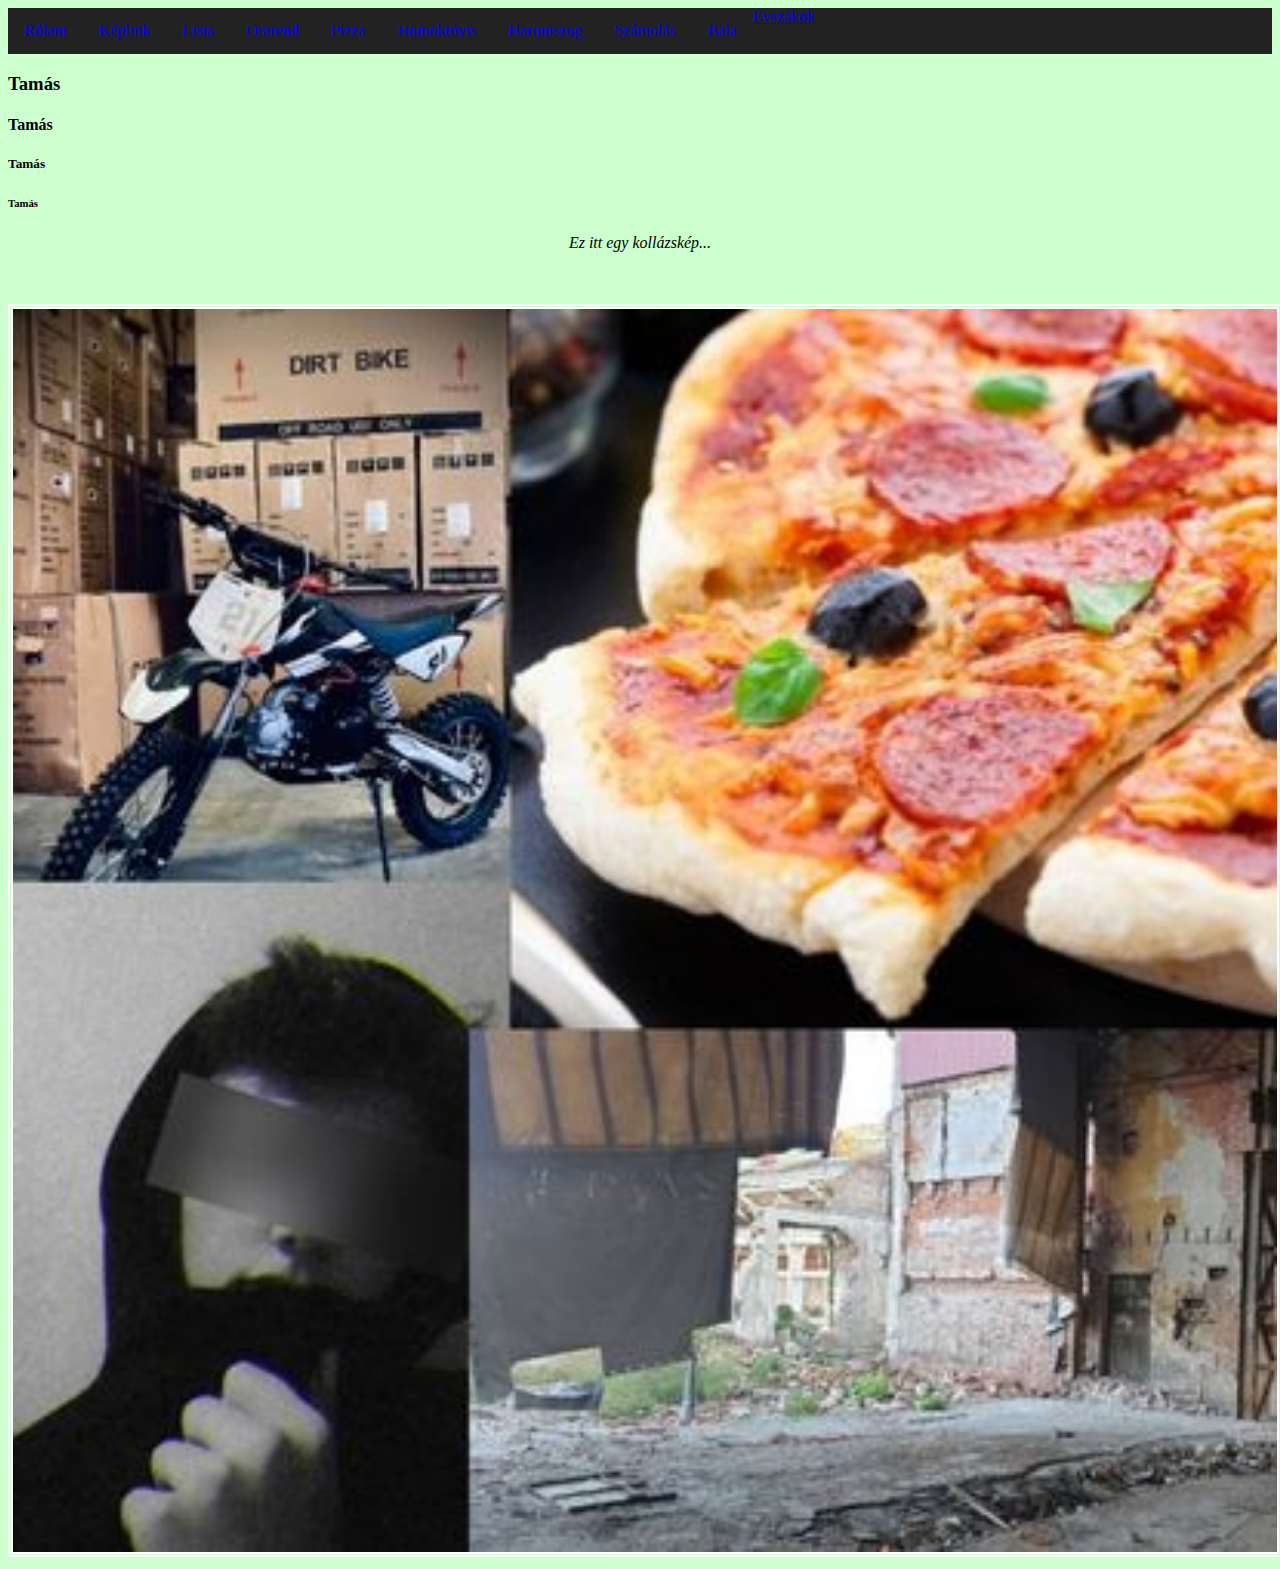
<file: index.html>
<!DOCTYPE html>
<html lang="hu">
<head>
  <link rel="apple-touch-icon" sizes="180x180" href="favicon//apple-touch-icon.png">
<link rel="icon" type="image/png" sizes="32x32" href="favicon//favicon-32x32.png">
<link rel="icon" type="image/png" sizes="16x16" href="favicon//favicon-16x16.png">
<link rel="manifest" href="favicon//site.webmanifest">
<link rel="mask-icon" href="favicon//safari-pinned-tab.svg" color="#5bbad5">
<meta name="msapplication-TileColor" content="#da532c">
<meta name="theme-color" content="#ffffff">
    <meta charset="UTF-8">
    <meta name="viewport" content="width=device-width, initial-scale=1.0">
    <title>Tamas Oldala</title>
    <style>
          h1, p{
            text-align: center;
            font-size: 5w;
        }
        img{
            width: 100%;
        }
      ul{
              list-style-type: none;
              margin: 0;
              padding: 0;
              overflow: hidden;
              background-color: rgb(34, 34, 34);
      
          }
          li {
              float: left;
          }
          li a {
              display: block;
              color:blue;
              text-align: center;
              padding: 14px 16px;
              text-decoration: none;
          }
          li a:hover:not(.active) {
              background-color:aquamarine;
          }
          .active {
              background-color:no;
          }
          </style>
</head>
<body bgcolor="#CEFFCF">
  <ul>
  <div class="sidebar">
    <li><a href="index.html">Rólam</a></li>
    <li><a href="keplink.html">Képlink</a></li>    
    <li><a href="lista.html">Lista</a></li>
    <li><a href="orarend.html">Orarend</a></li>
    <li><a href="pizza.html">Pizza</a></li>
    <li><a href="homoktovis.html">Homoktövis</a><li>
      <li><a href="haromszog.html">Haromszog</a></li>
    <li>
      <li> <a href="szamolas.html">Számolás</a> </li>
      <a class="active"
       href="evszak.html">Évszakok</a>
    </li>
    <li><a href="bala.html">Bala</a></li>
    </div>
    </ul>
  <div class="content">
          <H3 style="font-family: Arial Narrow;">Tamás</H3>
          <H4 style="font-family: Arial Narrow;">Tamás</H4>
          <H5 style="font-family: Arial Narrow;">Tamás</H5>
          <H6 style="font-family: Arial Narrow;">Tamás</H6>
          <p style="font-family: fantasy; font-style: italic; ">Ez itt egy kollázskép...</p>
          <br>
          <br>
          <img style="border-style: double; border-color: white; border-width: 5px;" src="kollazs.kep.jpg" alt="A képen látható egy kollázs" title="kollazs">


    
</div>

</body>
</html>
</file>
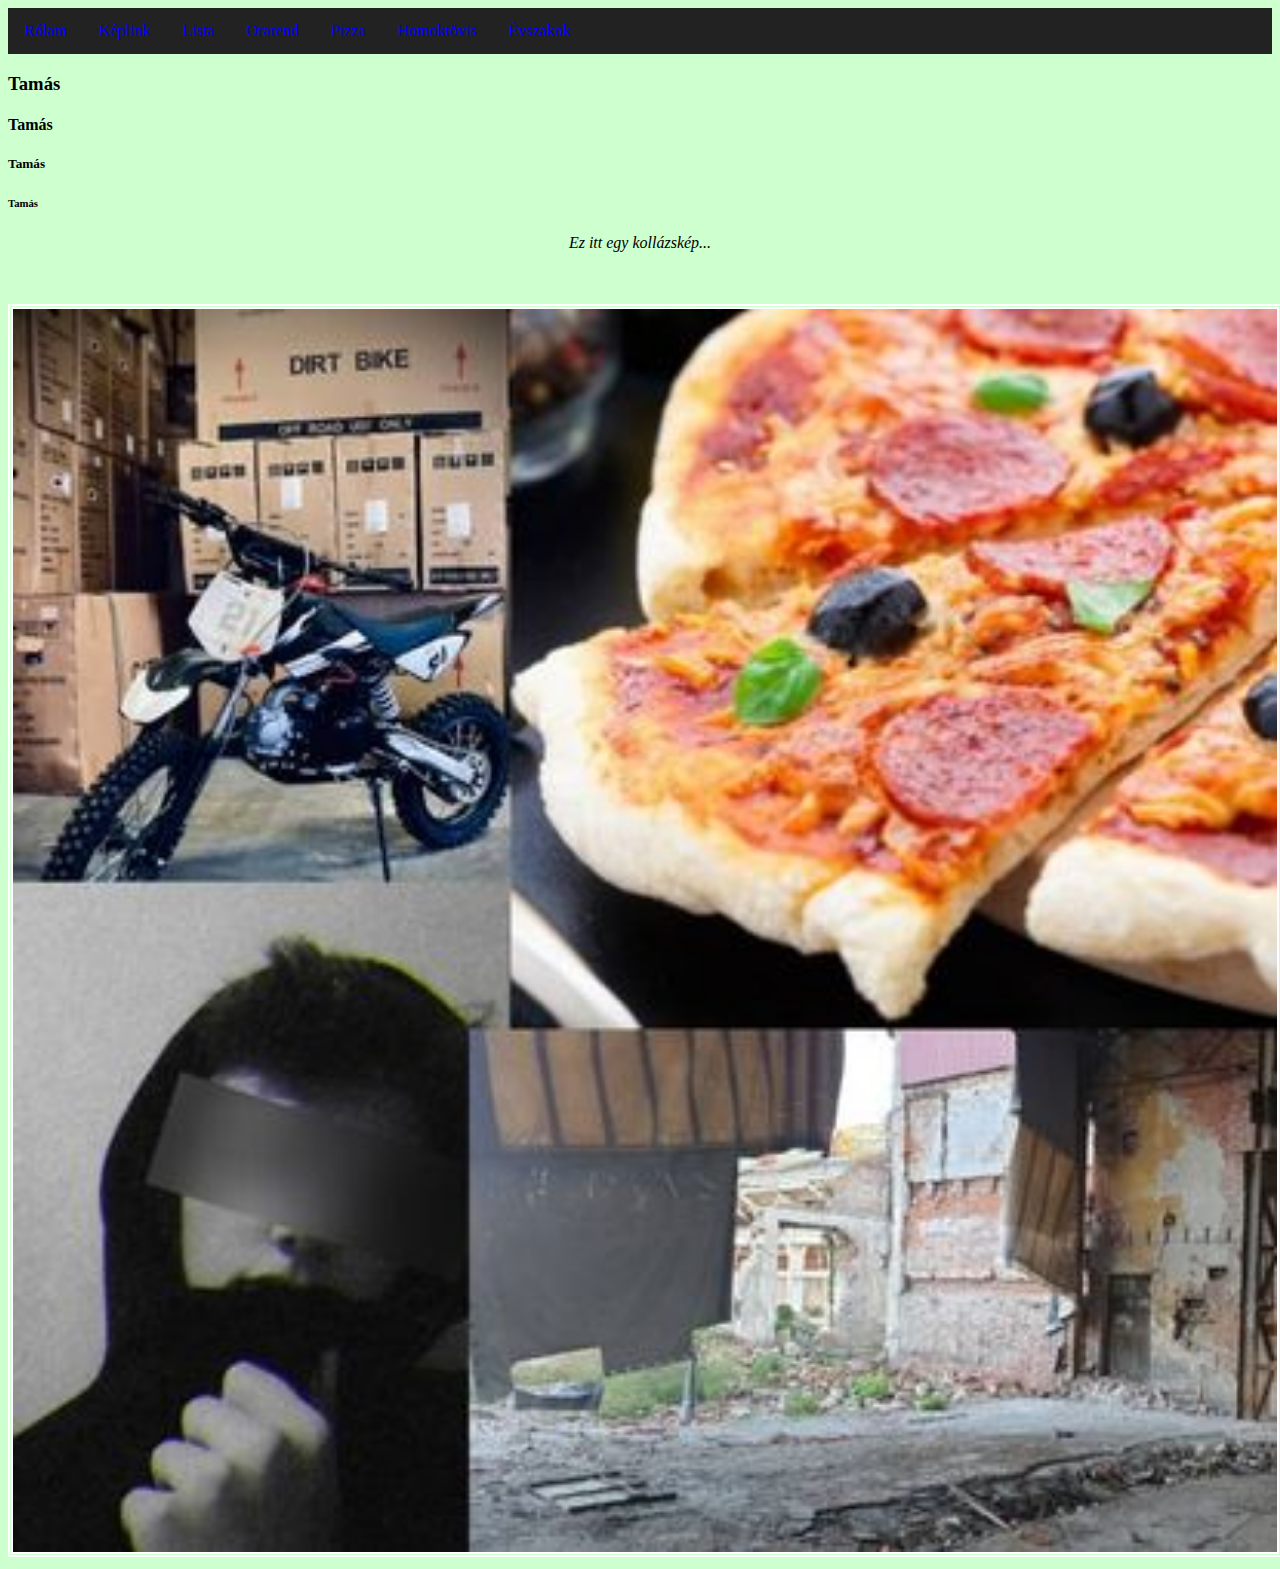
<file: 2/index.html>
<!DOCTYPE html>
<html lang="hu">
<head>
  <link rel="apple-touch-icon" sizes="180x180" href="favicon//apple-touch-icon.png">
<link rel="icon" type="image/png" sizes="32x32" href="favicon//favicon-32x32.png">
<link rel="icon" type="image/png" sizes="16x16" href="favicon//favicon-16x16.png">
<link rel="manifest" href="favicon//site.webmanifest">
<link rel="mask-icon" href="favicon//safari-pinned-tab.svg" color="#5bbad5">
<meta name="msapplication-TileColor" content="#da532c">
<meta name="theme-color" content="#ffffff">
    <meta charset="UTF-8">
    <meta name="viewport" content="width=device-width, initial-scale=1.0">
    <title>Tamas Oldala</title>
    <style>
          h1, p{
            text-align: center;
            font-size: 5w;
        }
        img{
            width: 100%;
        }
      ul{
              list-style-type: none;
              margin: 0;
              padding: 0;
              overflow: hidden;
              background-color: rgb(34, 34, 34);
      
          }
          li {
              float: left;
          }
          li a {
              display: block;
              color:blue;
              text-align: center;
              padding: 14px 16px;
              text-decoration: none;
          }
          li a:hover:not(.active) {
              background-color:aquamarine;
          }
          .active {
              background-color:no;
          }
          </style>
</head>
<body bgcolor="#CEFFCF">
  <ul>
  <div class="sidebar">
    <li><a href="index.html">Rólam</a></li>
    <li><a href="keplink.html">Képlink</a></li>    
    <li><a href="lista.html">Lista</a></li>
    <li><a href="orarend.html">Orarend</a></li>
    <li><a href="pizza.html">Pizza</a></li>
    <li><a href="homoktovis.html">Homoktövis</a><li>
    <li>
      <a class="active"
       href="evszak.html">Évszakok</a>
    </li>
    </div>
    </ul>
  <div class="content">
          <H3 style="font-family: Arial Narrow;">Tamás</H3>
          <H4 style="font-family: Arial Narrow;">Tamás</H4>
          <H5 style="font-family: Arial Narrow;">Tamás</H5>
          <H6 style="font-family: Arial Narrow;">Tamás</H6>
          <p style="font-family: fantasy; font-style: italic; ">Ez itt egy kollázskép...</p>
          <br>
          <br>
          <img style="border-style: double; border-color: white; border-width: 5px;" src="kollazs.kep.jpg" alt="A képen látható egy kollázs" title="kollazs">


    
</div>

</body>
</html>
</file>
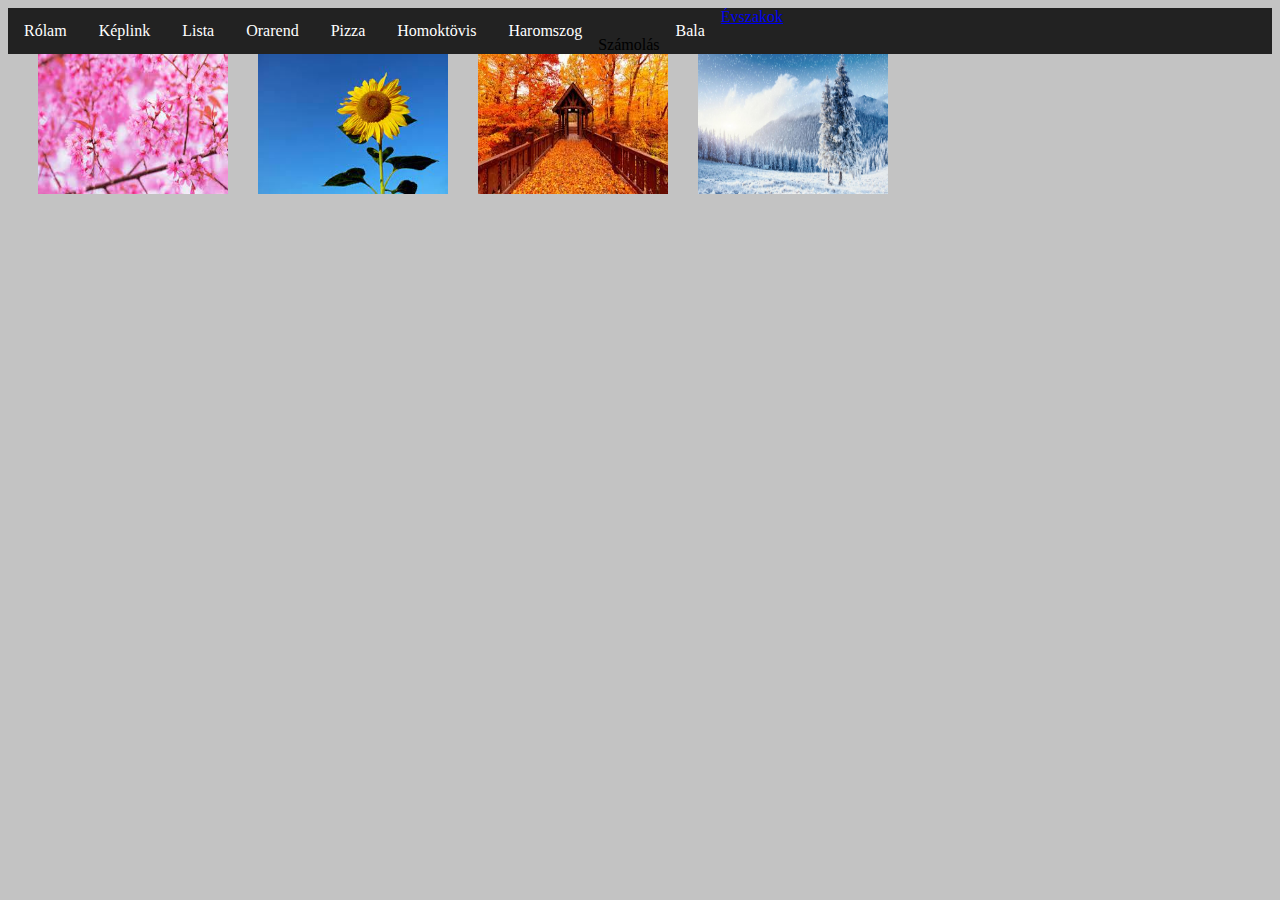
<file: evszak.html>
<!DOCTYPE html>
<html lang="hu">
<head>
    <link rel="apple-touch-icon" sizes="180x180" href="favicon//apple-touch-icon.png">
<link rel="icon" type="image/png" sizes="32x32" href="favicon/favicon-32x32.png">
<link rel="icon" type="image/png" sizes="16x16" href="favicon//favicon-16x16.png">
<link rel="manifest" href="favicon//site.webmanifest">
<link rel="mask-icon" href="favicon/safari-pinned-tab.svg" color="#5bbad5">
<meta name="msapplication-TileColor" content="#da532c">
<meta name="theme-color" content="#ffffff">
    <meta charset="UTF-8">
    <meta http-equiv="X-UA-Compatible" content="IE=edge">
    <meta name="viewport" content="width=device-width, initial-scale=1.0">
    <title>Tamas oldala</title>
</head>
<body bgcolor="#C3C3C3">
    <style>
            h1, p{
            text-align: center;
            font-size: 5w;
        }
        img{
            width: 100%;
        }
        .footer{
            padding-top: 222px;
        }
        footer{
            text-align: center;
            padding: 3px;
            background-color: rgb(83, 80, 109);
            color: yellow;
            display: block;
        }
        .tavasz{
            float: left;
            padding-left: 20px;
            padding-left: 20px;
            padding-left: 30px;
        }
        .nyar{
            float: left;
            padding-left: 20px;
            padding-left: 20px;
            padding-left: 30px;
        }
        .osz{
            float: left;
            padding-left: 20px;
            padding-left: 20px;
            padding-left: 30px;
        }
        .tel{
            float: left;
            padding-left: 20px;
            padding-left: 20px;
            padding-left: 30px;
        }
        .tavasz:hover{
            transform: scale(110%);
        }
        .nyar:hover{
            transform: scale(110%);
        }
        .osz:hover{
            transform: scale(110%);
        }
        .tel:hover{
            transform: scale(110%);
        }

        ul{
            list-style-type: none;
            margin: 0;
            padding: 0;
            overflow: hidden;
            background-color: rgb(34, 34, 34);
        }
        li {
            float: left;
        }
        li a {
            display: block;
            color:white;
            text-align: center;
            padding: 14px 16px;
            text-decoration: none;
        }
        li a :hover:not(.active) {
            background-color:aquamarine;
        }

        .active {
            background-color:no;
        }
    </style>
    <ul>
     <li><a href="index.html">Rólam</a></li>
     <li><a href="keplink.html">Képlink</a></li>    
     <li><a href="lista.html">Lista</a></li>
     <li><a href="orarend.html">Orarend</a></li>
     <li><a href="pizza.html">Pizza</a></li>
     <li><a href="homoktovis.html">Homoktövis</a><li>
        <li><a href="haromszog.html">Haromszog</a></li>
     <li><li> <a href="szamolas.html"></a>Számolás </li>

       <a class="active"
        href="evszak.html">Évszakok</a>
     </li>
     <li><a href="bala.html">Bala</a></li>
    </ul>
    <div class="tavasz">
        <img style="height: 140px; width: 190px;"
        src="tavasz.jpg" alt="">
    </div>
    <div class="nyar">
        <img style="height: 140px; width: 190px;"
        src="nyar.jpg" alt="">
    </div>
    <div class="osz">
        <img style="height: 140px; width: 190px;"
        src="ősz.jpg" alt="">
    </div>
    <div class="tel">
        <img style="height: 140px; width: 190px;"
        src="tel.jpg" alt="">
    </div>
</body>
</html>
</file>
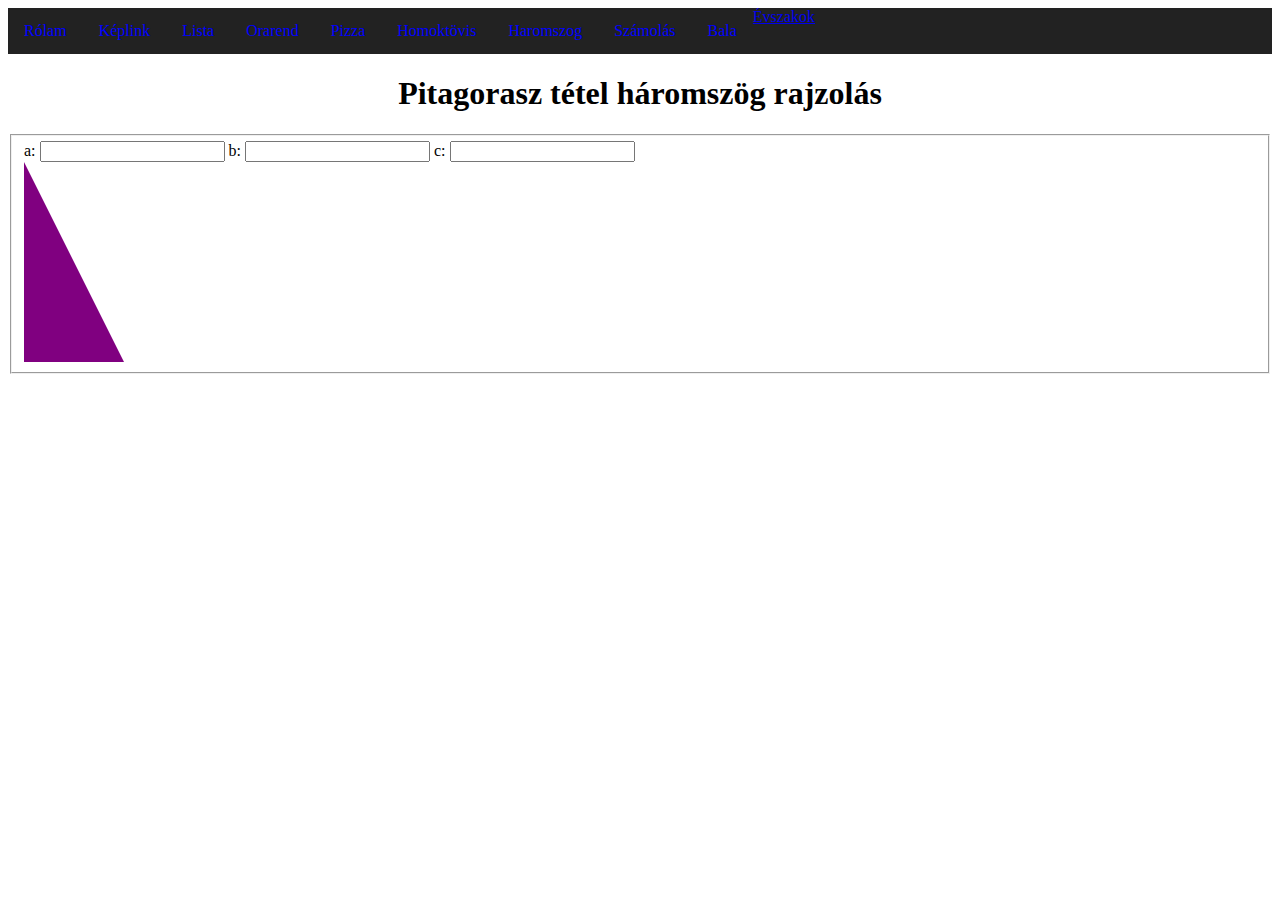
<file: haromszog.html>
<!DOCTYPE html>
<html lang="hu">
<head>
    <meta charset="UTF-8">
    <meta http-equiv="X-UA-Compatible" content="IE=edge">
    <meta name="viewport" content="width=device-width, initial-scale=1.0">
    <title>Haromszog</title>
    <style>
        #haromszog{
            border-left: 100px solid purple;
            border-top: 200px solid white;
        }

        h1, p{
            text-align: center;
            font-size: 5w;
        }
        img{
            width: 100%;
        }
      ul{
              list-style-type: none;
              margin: 0;
              padding: 0;
              overflow: hidden;
              background-color: rgb(34, 34, 34);
      
          }
          li {
              float: left;
          }
          li a {
              display: block;
              color:blue;
              text-align: center;
              padding: 14px 16px;
              text-decoration: none;
          }
          li a:hover:not(.active) {
              background-color:aquamarine;
          }
          .active {
              background-color:no;
          }

    </style>
</head>
<body>
    <ul>
        <div class="sidebar">
          <li><a href="index.html">Rólam</a></li>
          <li><a href="keplink.html">Képlink</a></li>    
          <li><a href="lista.html">Lista</a></li>
          <li><a href="orarend.html">Orarend</a></li>
          <li><a href="pizza.html">Pizza</a></li>
          <li><a href="homoktovis.html">Homoktövis</a><li>
            <li><a href="haromszog.html">Haromszog</a></li>
          <li>
            <li> <a href="szamolas.html">Számolás</a> </li>
            <a class="active"
             href="evszak.html">Évszakok</a> </li>
             <li><a href="bala.html">Bala</a></li>
          </div>
          </ul>
    
    <h1>Pitagorasz tétel háromszög rajzolás</h1>

    <form action="javascript:vold(0)">
        <fieldset>

    a: <input type="number" name="aaa" id="a" oninput="rajzol()">
    b: <input type="number" name="aaa" id="b" oninput="rajzol()">
    c: <input type="number" name="aaa" id="c" oninput="rajzol()">

            <div id="haromszog"></div>
        </fieldset>
    </form>

    <script>
        function rajzol(){
            const hsz = document.getElementById('haromszog');

            hsz.style = "border-left:" + a.value + "px solid purple;"
                    + "border-top:" + b.value + "px solid white;"
        }

            if (a.value != 0 && b.value != 0) {
                c.value = Math.sqrt((a.value * a.value) + (b.value * b.value))
            }

            if (a.value != 0 && b.value != 0) {
                c.value = Math.sqrt((c.value * c.value) - (b.value * b.value))
            }
            if (a.value != 0 && b.value != 0) {
                c.value = Math.sqrt((a.value * a.value) - (a.value * a.value))
            }

            const hsz = document.getElementById('haromszog');
        hsz.style = "border-left" + a.value + "px solid green;"
        + "boreder-top;" + b.value + "px solid transparent;"
        

    </script>

</body>
</html>
</file>
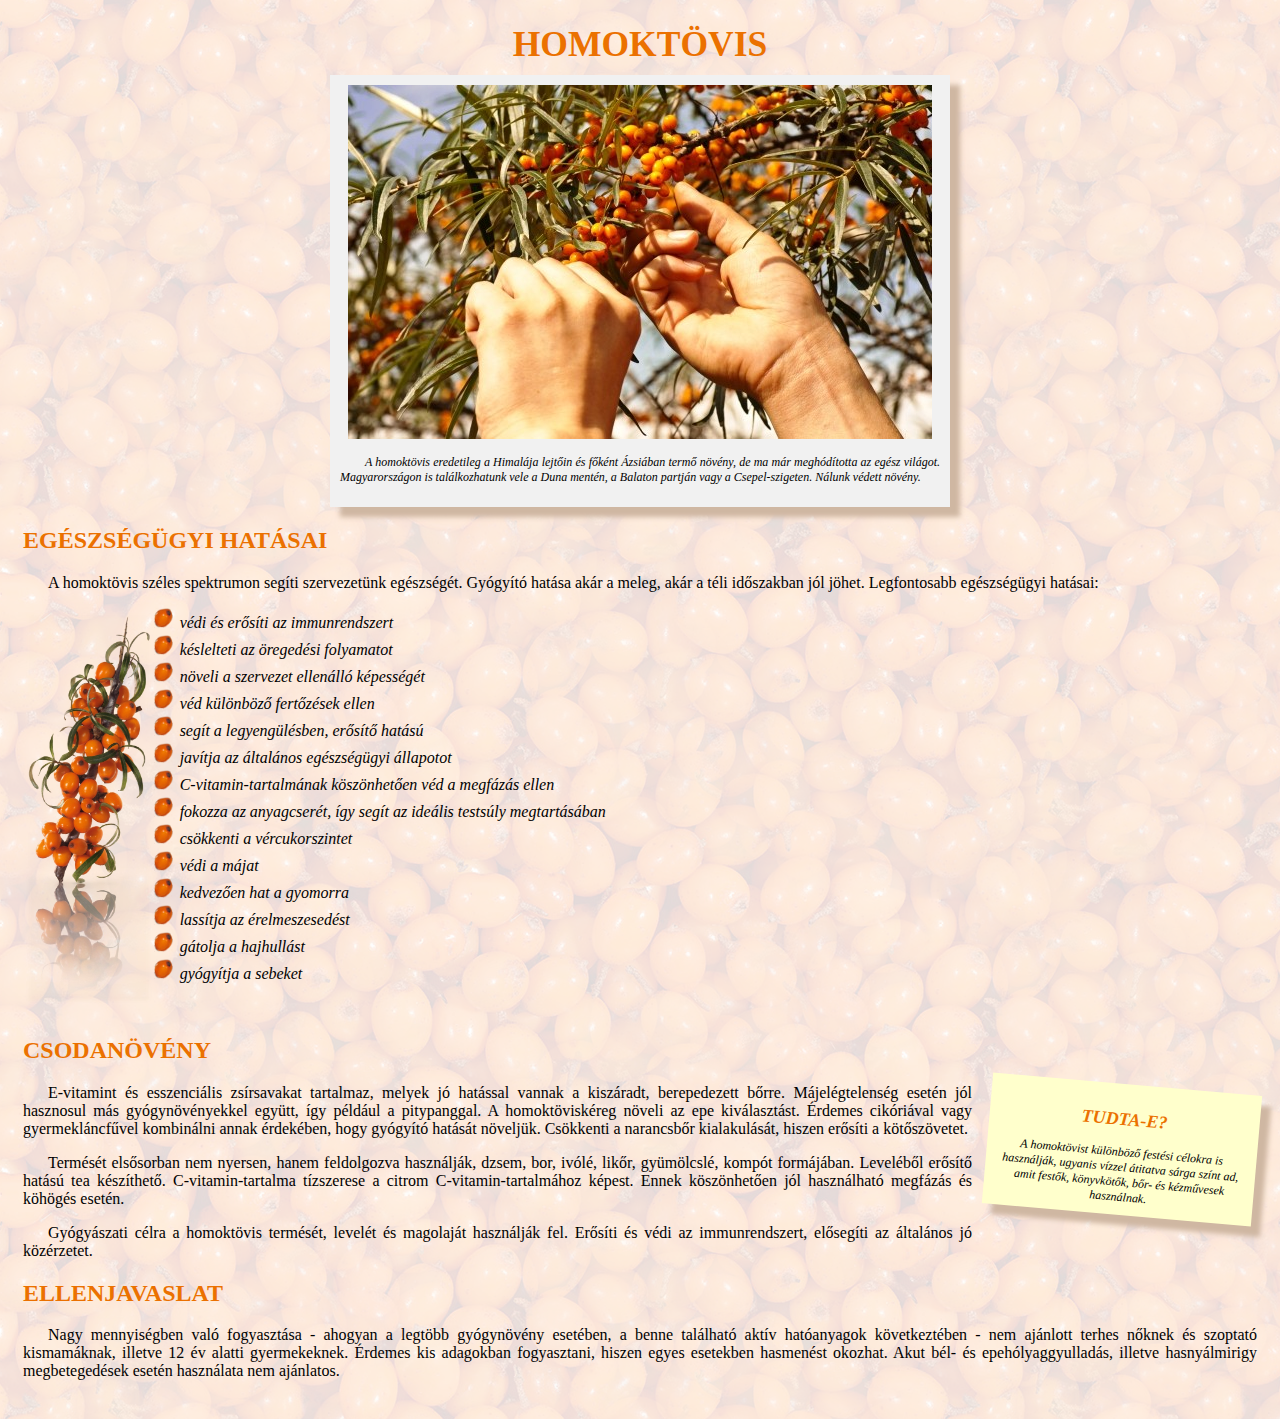
<file: homoktovis.html>
<!DOCTYPE html>
<html lang="hu">
<head>
    <meta charset="UTF-8">
    <meta http-equiv="X-UA-Compatible" content="IE=edge">
    <meta name="viewport" content="width=device-width, initial-scale=1.0">
    <title>Homoktövis</title>
    <link rel="stylesheet" href="css\htovis.css">
</head>
<body>
    
    <h1>Homoktövis</h1>
<div id="bevezeto" class="keret">
    <img src="img\bokor.jpg" alt="Szüret" title="Szüret">
    <p>A homoktövis eredetileg a Himalája lejtőin és főként Ázsiában termő növény, de ma már meghódította az egész világot. Magyarországon is találkozhatunk vele a Duna mentén, a Balaton partján vagy a Csepel-szigeten. Nálunk védett növény.</p>
</div>
<h2>Egészségügyi hatásai</h2>
<p>A homoktövis széles spektrumon segíti szervezetünk egészségét. Gyógyító hatása akár a meleg, akár a téli időszakban jól jöhet. Legfontosabb egészségügyi hatásai:</p>
<img id="termes" src="img\termes.png" alt="Termés" title="Termés">
<ul>
    <li>védi és erősíti az immunrendszert</li>
    <li>késlelteti az öregedési folyamatot</li>
    <li>növeli a szervezet ellenálló képességét</li>
    <li>véd különböző fertőzések ellen</li>
    <li>segít a legyengülésben, erősítő hatású</li>
    <li>javítja az általános egészségügyi állapotot</li>
    <li>C-vitamin-tartalmának köszönhetően véd a megfázás ellen</li>
    <li>fokozza az anyagcserét, így segít az ideális testsúly megtartásában</li>
    <li>csökkenti a vércukorszintet</li>
    <li>védi a májat</li>
    <li>kedvezően hat a gyomorra</li>
    <li>lassítja az érelmeszesedést</li>
    <li>gátolja a hajhullást</li>
    <li>gyógyítja a sebeket</li>
</ul>
<br class="blokktores">
<h2>Csodanövény</h2>
<div class="keret" id="erdekesseg" >
    <h2>Tudta-e?</h2>
        A homoktövist különböző festési célokra is használják, ugyanis vízzel átitatva sárga színt ad, amit festők, könyvkötők, bőr- és kézművesek használnak.
</div>

    <p>E-vitamint és esszenciális zsírsavakat tartalmaz, melyek jó hatással vannak a kiszáradt, berepedezett bőrre. Májelégtelenség esetén jól hasznosul más gyógynövényekkel együtt, így például a pitypanggal. A homoktöviskéreg növeli az epe kiválasztást. Érdemes cikóriával vagy gyermekláncfűvel kombinálni annak érdekében, hogy gyógyító hatását növeljük. Csökkenti a narancsbőr kialakulását, hiszen erősíti a kötőszövetet.</p>
    <p>Termését elsősorban nem nyersen, hanem feldolgozva használják, dzsem, bor, ivólé, likőr, gyümölcslé, kompót formájában. Leveléből erősítő hatású tea készíthető. C-vitamin-tartalma tízszerese a citrom C-vitamin-tartalmához képest. Ennek köszönhetően jól használható megfázás és köhögés esetén.</p>
    <p>Gyógyászati célra a homoktövis termését, levelét és magolaját használják fel. Erősíti és védi az immunrendszert, elősegíti az általános jó közérzetet.</p>

<h2>Ellenjavaslat</h2>
<p>Nagy mennyiségben való fogyasztása - ahogyan a legtöbb gyógynövény esetében, a benne található aktív hatóanyagok következtében - nem ajánlott terhes nőknek és szoptató kismamáknak, illetve 12 év alatti gyermekeknek. Érdemes kis adagokban fogyasztani, hiszen egyes esetekben hasmenést okozhat. Akut bél- és epehólyaggyulladás, illetve hasnyálmirigy megbetegedések esetén használata nem ajánlatos.</p>
    
</body>
</html>
</file>
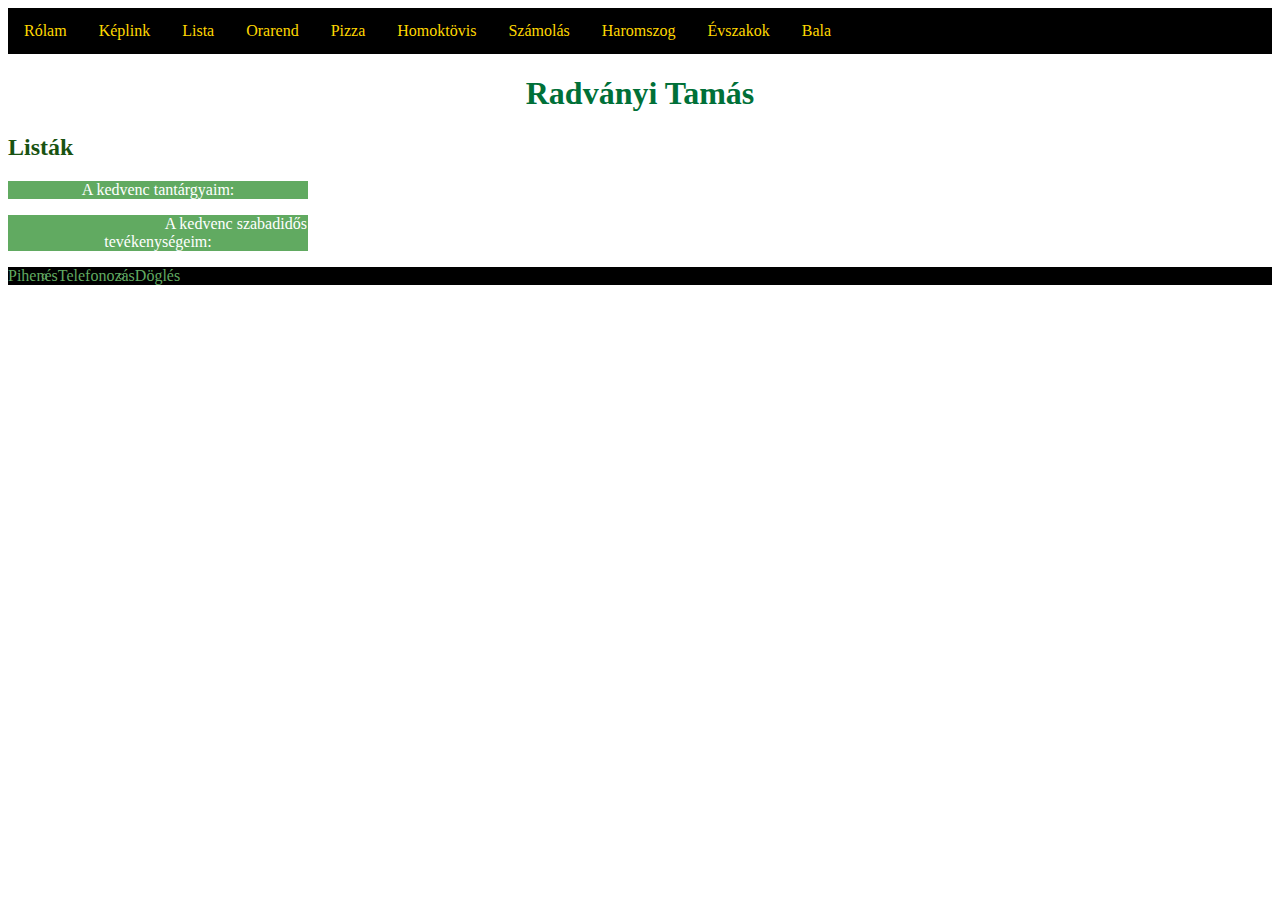
<file: lista.html>
<!DOCTYPE html>
<html lang="hu">
<head>
    <link rel="apple-touch-icon" sizes="180x180" href="favicon//apple-touch-icon.png">
<link rel="icon" type="image/png" sizes="32x32" href="/favicon/favicon-32x32.png">
<link rel="icon" type="image/png" sizes="16x16" href="favicon//favicon-16x16.png">
<link rel="manifest" href="favicon//site.webmanifest">
<link rel="mask-icon" href="/favicon/safari-pinned-tab.svg" color="#5bbad5">
<meta name="msapplication-TileColor" content="#da532c">
<meta name="theme-color" content="#ffffff">
    <meta charset="UTF-8">
    <meta http-equiv="X-UA-Compatible" content="IE=edge">
    <meta name="viewport" content="width=device-width, initial-scale=1.0">
    <title>Tamas oldala</title>
</head>
<body>
    <ul>
    <div class="sidebar">
    <li><a href="index.html">Rólam</a></li>
    <li><a href="keplink.html">Képlink</a></li>
    <li><a href="lista.html">Lista</a></li>
    <li><a href="orarend.html">Orarend</a></li>
    <li><a href="pizza.html">Pizza</a></li>
    <li><a href="homoktovis.html">Homoktövis</a><li>
        <li> <a href="szamolas.html">Számolás</a> </li>
        <li><a href="haromszog.html">Haromszog</a></li>
    <li><a class="active" href="evszak.html">Évszakok</a></li> 
    <li><a href="bala.html">Bala</a></li>
      </div>
      </ul>
    <div class="content">

        <h1 style="color: rgb(0, 112, 56);">Radványi Tamás</h1>
        <h2 style="color: rgb(25, 83, 17);">Listák</h2>

        <p style="background-color:rgb(97, 170, 97); color: white; width: 300px;">A kedvenc tantárgyaim:</p>
        <ol style="color:rgb(97, 170, 97);">
            <li>MATEK</li>
            <li>TESI</li>
            <li>IKT</li>
        </ol>

        <p style="background-color:rgb(97, 170, 97);color:white; width: 300px;">A kedvenc szabadidős tevékenységeim:</p>
        <ul style="color:rgb(97, 170, 97);">
            <li type="circle">Pihenés</li>
            <li type="circle">Telefonozás</li>
            <li type="circle">Döglés</li>
        </ul>
    </div>
    <style>
            h1, p{
            text-align: center;
            font-size: 5w;
        }
        img{
            width: 100%;
        }
        ul{
                list-style-type: none;
                margin: 0;
                padding: 0;
                overflow: hidden;
                background-color:black;
        
            }
            li {
                float: left;
            }
            li a {
                display: block;
                color:gold;
                text-align: center;
                padding: 14px 16px;
                text-decoration: none;
            }
            li a:hover:not(.active) {
                background-color: rgb(177, 177,177);
            }
            .active {
                background-color:no;
            }
            </style>
</body>
</html>
</file>
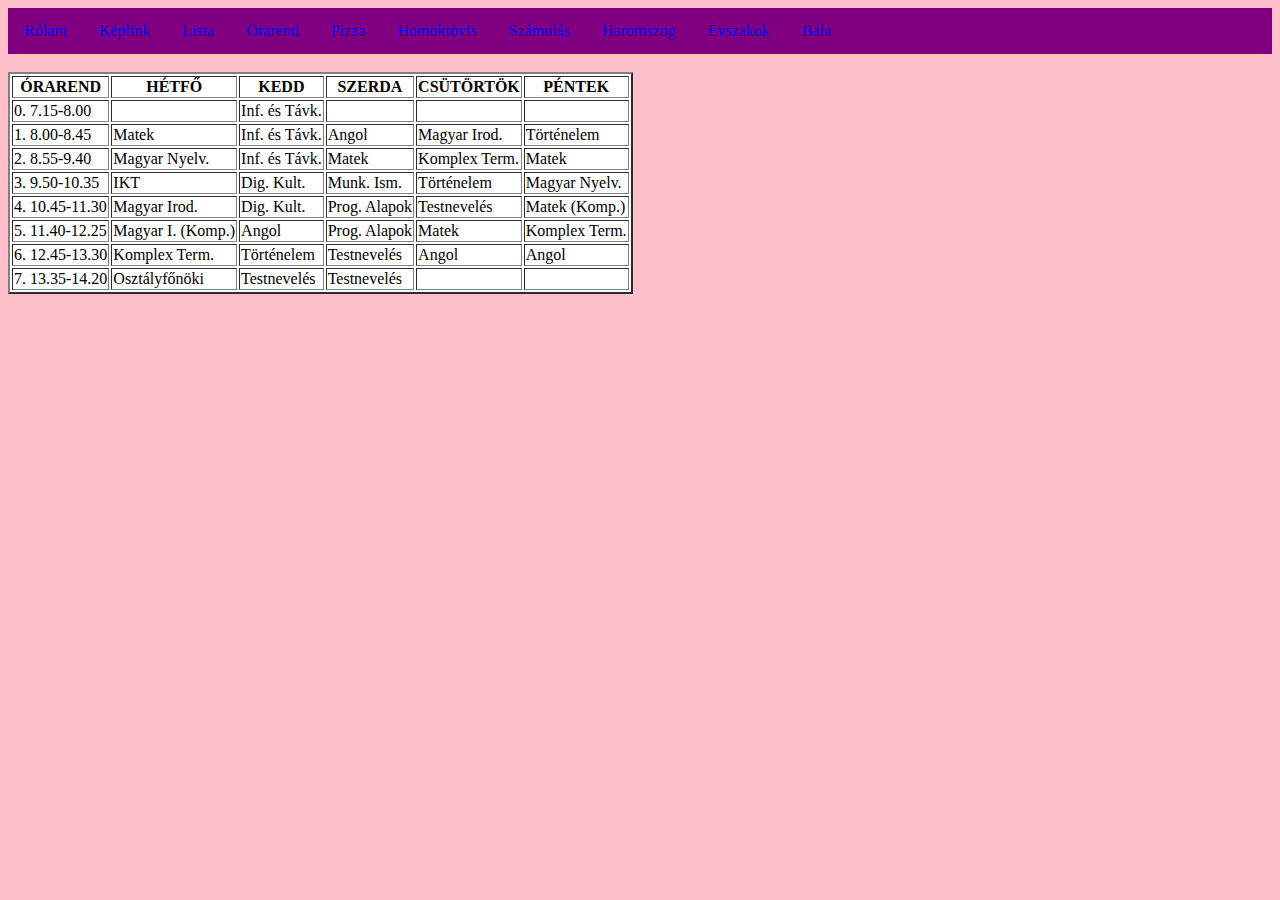
<file: orarend.html>
<!DOCTYPE html>
<html lang="hu">
<head>
    <link rel="apple-touch-icon" sizes="180x180" href="favicon//apple-touch-icon.png">
<link rel="icon" type="image/png" sizes="32x32" href="favicon/favicon-32x32.png">
<link rel="icon" type="image/png" sizes="16x16" href="favicon//favicon-16x16.png">
<link rel="manifest" href="favicon//site.webmanifest">
<link rel="mask-icon" href="favicon/safari-pinned-tab.svg" color="#5bbad5">
<meta name="msapplication-TileColor" content="#da532c">
<meta name="theme-color" content="#ffffff">
    <meta charset="UTF-8">
    <meta name="viewport" content="width=device-width, initial-scale=1.0">
    <title>Tamas oldala</title>
</head>
<body bgcolor="pink">
    <style>
            h1, p{
            text-align: center;
            font-size: 5w;
        }
        img{
            width: 100%;
        }
        ul{
                list-style-type: none;
                margin: 0;
                padding: 0;
                overflow: hidden;
                background-color:purple;
        
            }
            li {
                float: left;
            }
            li a {
                display: block;
                color: rgb(255, 255);
                text-align: center;
                padding: 14px 16px;
                text-decoration: none;
            }
            li a:hover:not(.active) {
                background-color:white;
            }
            .active {
                background-color:no;
            }
            </style>
            <ul>
  <div class="sidebar">
    <li><a href="index.html">Rólam</a></li>
    <li><a href="keplink.html">Képlink</a></li>
    <li><a href="lista.html">Lista</a></li>
    <li><a href="orarend.html">Orarend</a></li>
    <li><a href="pizza.html">Pizza</a></li>
    <li><a href="homoktovis.html">Homoktövis</a><li>
        <li> <a href="szamolas.html">Számolás</a> </li>
        <li><a href="haromszog.html">Haromszog</a></li>
    <li><a class="active" href="evszak.html">Évszakok</a></li>
    <li><a href="bala.html">Bala</a></li>
    </div>
    </ul>
    <br>
    <table border="2" style="background-color: white;">
        <tr>
            <th>ÓRAREND</td>
            <th>HÉTFŐ</td>
            <th>KEDD</td>
            <th>SZERDA</td>
            <th>CSÜTÖRTÖK</td>
            <th>PÉNTEK</td>
        </tr>
        <tr>
            <td>0. 7.15-8.00</td>
            <td></td>
            <td>Inf. és Távk.</td>
            <td></td>
            <td></td>
            <td></td>
        </tr>
        <tr>
            <td>1. 8.00-8.45</td>
            <td>Matek</td>
            <td>Inf. és Távk.</td>
            <td>Angol</td>
            <td>Magyar Irod.</td>
            <td>Történelem</td>
        </tr>
        <tr>
            <td>2. 8.55-9.40</td>
            <td>Magyar Nyelv.</td>
            <td>Inf. és Távk.</td>
            <td>Matek</td>
            <td>Komplex Term.</td>
            <td>Matek</td>
        </tr>
        <tr>
            <td>3. 9.50-10.35 </td>
            <td>IKT</td>
            <td>Dig. Kult.</td>
            <td>Munk. Ism.</td>
            <td>Történelem</td>
            <td>Magyar Nyelv.</td>
        </tr>
        <tr>
            <td>4. 10.45-11.30 </td>
            <td>Magyar Irod.</td>
            <td>Dig. Kult.</td>
            <td>Prog. Alapok</td>
            <td>Testnevelés</td>
            <td>Matek (Komp.)</td>
        </tr>
        <tr>
            <td>5. 11.40-12.25 </td>
            <td>Magyar I. (Komp.)</td>
            <td>Angol</td>
            <td>Prog. Alapok</td>
            <td>Matek</td>
            <td>Komplex Term.</td>
        </tr>
        <tr>
            <td>6. 12.45-13.30 </td>
            <td>Komplex Term.</td>
            <td>Történelem</td>
            <td>Testnevelés</td>
            <td>Angol</td>
            <td>Angol</td>
        </tr>
        <tr>
            <td>7. 13.35-14.20 </td>
            <td>Osztályfőnöki</td>
            <td>Testnevelés</td>
            <td>Testnevelés</td>
            <td></td>
            <td></td>
        </tr>
    </table>
    
</body>
</html>
</file>
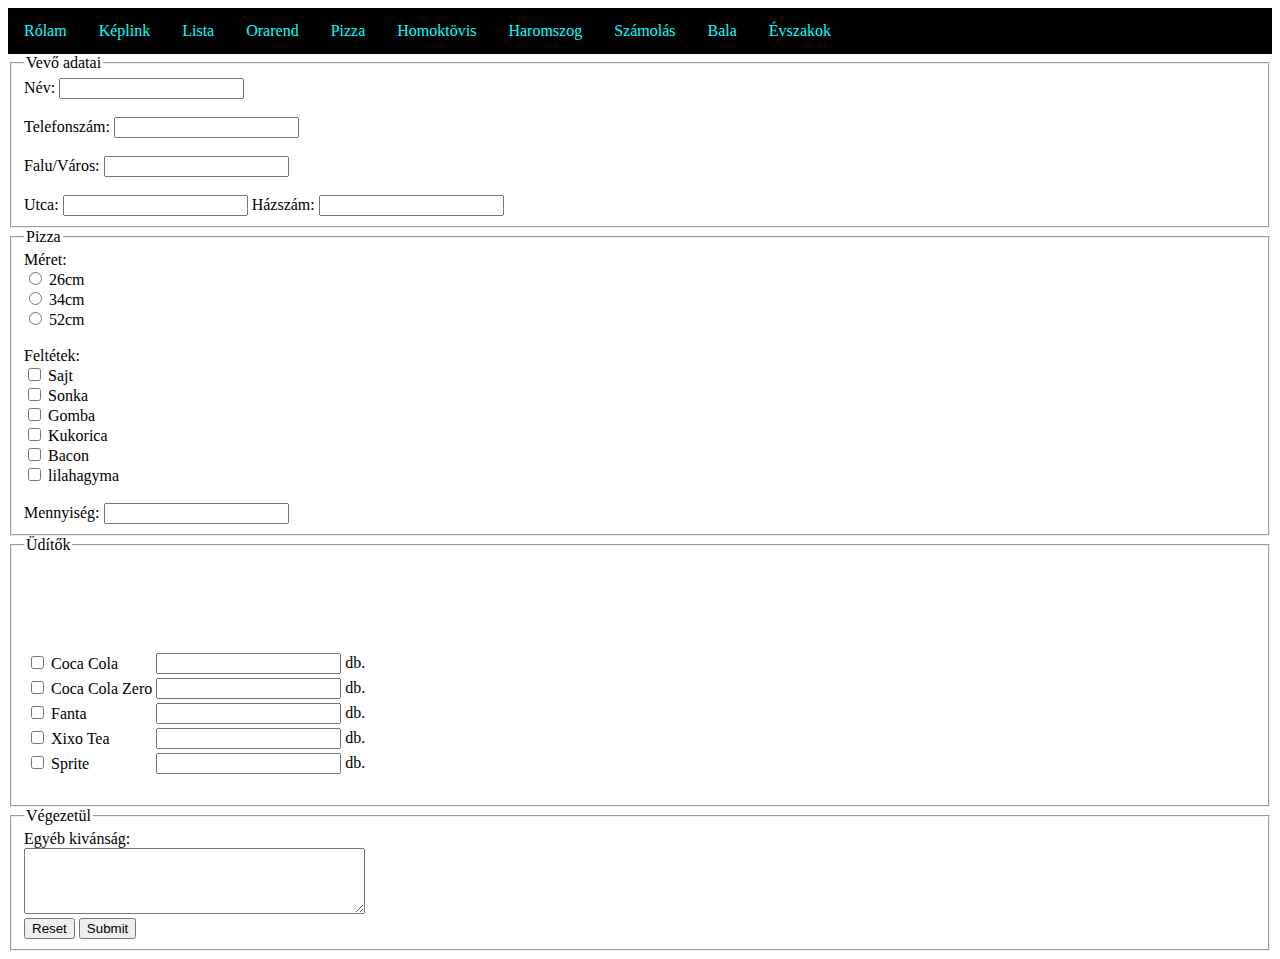
<file: pizza.html>
<!DOCTYPE html>
<html lang="hu">
<head>
    <link rel="apple-touch-icon" sizes="180x180" href="favicon//apple-touch-icon.png">
<link rel="icon" type="image/png" sizes="32x32" href="favicon/favicon-32x32.png">
<link rel="icon" type="image/png" sizes="16x16" href="favicon//favicon-16x16.png">
<link rel="manifest" href="favicon//site.webmanifest">
<link rel="mask-icon" href="favicon/safari-pinned-tab.svg" color="#5bbad5">
<meta name="msapplication-TileColor" content="#da532c">
<meta name="theme-color" content="#ffffff">
    <meta charset="UTF-8">
    <meta name="viewport" content="width=device-width, initial-scale=1.0">
    <title>Tamas Oldala</title>
</head>
<body bgcolor="white">
    <style>
            h1, p{
            text-align: center;
            font-size: 5w;
        }
        img{
            width: 100%;
        }
        ul{
                list-style-type: none;
                margin: 0;
                padding: 0;
                overflow: hidden;
                background-color:black;
        
            }
            li {
                float: left;
            }
            li a {
                display: block;
                color:aqua;
                text-align: center;
                padding: 14px 16px;
                text-decoration: none;
            }
            li a:hover:not(.active) {
                background-color:royalblue;
            }
            .active {
                background-color:no;
            }
            </style>
            <ul>
  <div class="sidebar">
    <li><a href="index.html">Rólam</a></li>
    <li><a href="keplink.html">Képlink</a></li>
    <li><a href="lista.html">Lista</a></li>
    <li><a href="orarend.html">Orarend</a></li>
    <li><a href="pizza.html">Pizza</a></li>
    <li><a href="homoktovis.html">Homoktövis</a><li>
        <li><a href="haromszog.html">Haromszog</a></li>
        <li> <a href="szamolas.html">Számolás</a> </li>
        <li><a href="bala.html">Bala</a></li>
    <li><a class="active" href="evszak.html">Évszakok</a></li>
        <form action="pizza.html">
        </ul>
            <fieldset>
                <legend>Vevő adatai</legend>
                Név:    <input type="text">
                <br>
                <br>
                Telefonszám: <input type="text">
                <br>
                <br>
                Falu/Város: <input type="text">
                <br>
                <br>
                Utca: <input type="text">
                Házszám: <input type="text">
            </fieldset>
            <fieldset>
                <legend>Pizza</legend>
                Méret:
                <br>
                <input type="radio" name="kicsi" value="26cm"> 26cm
                <br>
                <input type="radio" name="közepes" value="34"> 34cm
                <br>
                <input type="radio" name="nagy" value="52"> 52cm
                <br>
                <br>
                Feltétek:
                <br>
                <input type="checkbox" name="sajt" id="">  Sajt
                <br>
                <input type="checkbox" name="sonka" id=""> Sonka
                <br>
                <input type="checkbox" name="Gomba" id=""> Gomba
                <br>
                <input type="checkbox" name="Kukorica" id=""> Kukorica
                <br>
                <input type="checkbox" name="bacon" id=""> Bacon
                <br>
                <input type="checkbox" name="lilahagyma" id=""> lilahagyma
                <br>
                <br>
                Mennyiség: <input type="number">
            </fieldset>
            <fieldset>
                <legend>Üdítők</legend>
                <table>
                    <tr>
                        <td><input type="checkbox"> Coca Cola </td>
                        <td align="right"><input type="number"> db.</td>
                        <br>
                    </tr>
                        <br>
                        <td><input type="checkbox"> Coca Cola Zero</td>
                        <td><input type="number"> db.</td>
                        <br>
                    </tr>
                        <td><input type="checkbox"> Fanta </td>
                        <td><input type="number"> db.</td>
                        <br>
                    </tr>
                        <td><input type="checkbox"> Xixo Tea </td>
                        <td><input type="number"> db.</td>
                        <br>
                    </tr>
                        <td><input type="checkbox"> Sprite </td>
                        <td><input type="number"> db.</td>
                    </tr>
                </table>
                <br>
            </fieldset>
            <fieldset>
                <legend>Végezetül</legend>
                Egyéb kivánság:
                <br>
                <textarea cols=40 rows=4></textarea>
                <br>
                <input type='reset' name="visszaállítás" value="Reset"> <input type='submit' value="Submit">
            </fieldset>
        </form>

    </div>
</file>
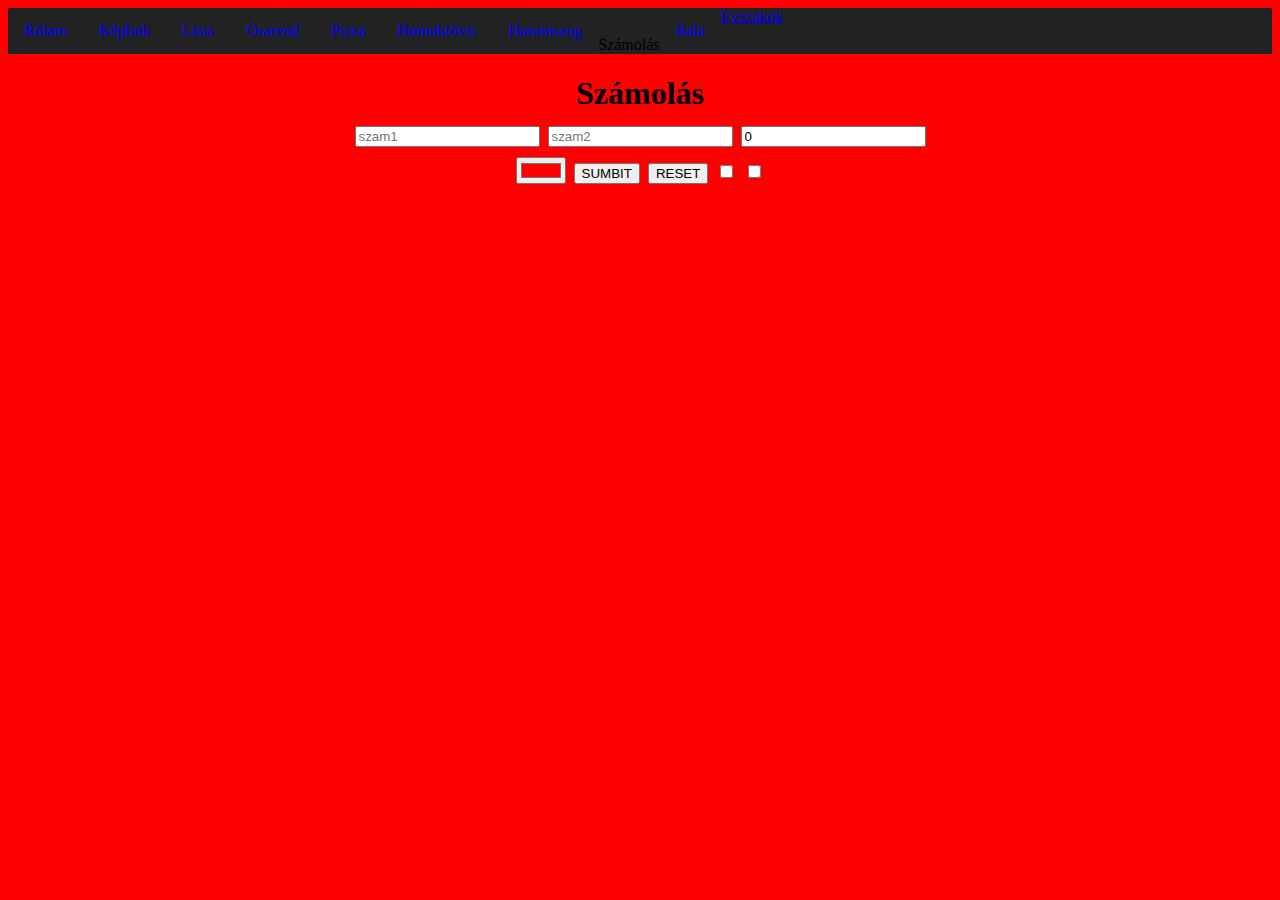
<file: szamolas.html>
<!DOCTYPE html>
<html lang="hu">
<head>
    <meta charset="UTF-8">
    <meta http-equiv="X-UA-Compatible" content="IE=edge">
    <meta name="viewport" content="width=device-width, initial-scale=1.0">
    <title>Számolás</title>
</head>
    <body><style>
        h1, p{
          text-align: center;
          font-size: 5w;
      }
      img{
          width: 100%;
      }
    ul{
            list-style-type: none;
            margin: 0;
            padding: 0;
            overflow: hidden;
            background-color: rgb(34, 34, 34);
    
        }
        li {
            float: left;
        }
        li a {
            display: block;
            color:blue;
            text-align: center;
            padding: 14px 16px;
            text-decoration: none;
        }
        li a:hover:not(.active) {
            background-color:aquamarine;
        }
        .active {
            background-color:no;
        }
        </style>
</head>
<body bgcolor="#CEFFCF">
<ul>
<div class="sidebar">
  <li><a href="index.html">Rólam</a></li>
  <li><a href="keplink.html">Képlink</a></li>    
  <li><a href="lista.html">Lista</a></li>
  <li><a href="orarend.html">Orarend</a></li>
  <li><a href="pizza.html">Pizza</a></li>
  <li><a href="homoktovis.html">Homoktövis</a><li>
    <li><a href="haromszog.html">Haromszog</a></li>
  <li>
    <li> <a href="szamolas.html"></a>Számolás </li>
    <a class="active"
     href="evszak.html">Évszakok</a>
  </li>
  <li><a href="bala.html">Bala</a></li>
</ul>
</div>

    <h1>Számolás</1>
    <form action="javascript:oa()">
        <input type="number" name="a" id="a" placeholder="szam1">
        <input type="number" name="b" id="b" placeholder="szam2">
        <input type="number" name="c" id="c" placeholder="eredmeny"><br>
        <input type="color" name="szin" id="szin" value="#ff0000">
        <input type="submit" value="SUMBIT">
        <input type="submit" value="RESET">
        <input type="checkbox" name="+" id="+">
        <input type="checkbox" name="-" id="-">
    </form>

    <script>
        function oa() {
            c.value = Number(a.value) + Number(b.value) ;
            document.body.style.backgroundColor=szin.value
        }
        {
            c.value = Number(a.value) - Number(b.value) ;
            document.body.style.backgroundColor=szin.value
        }
        
    </script>
</body>
</html>
</file>
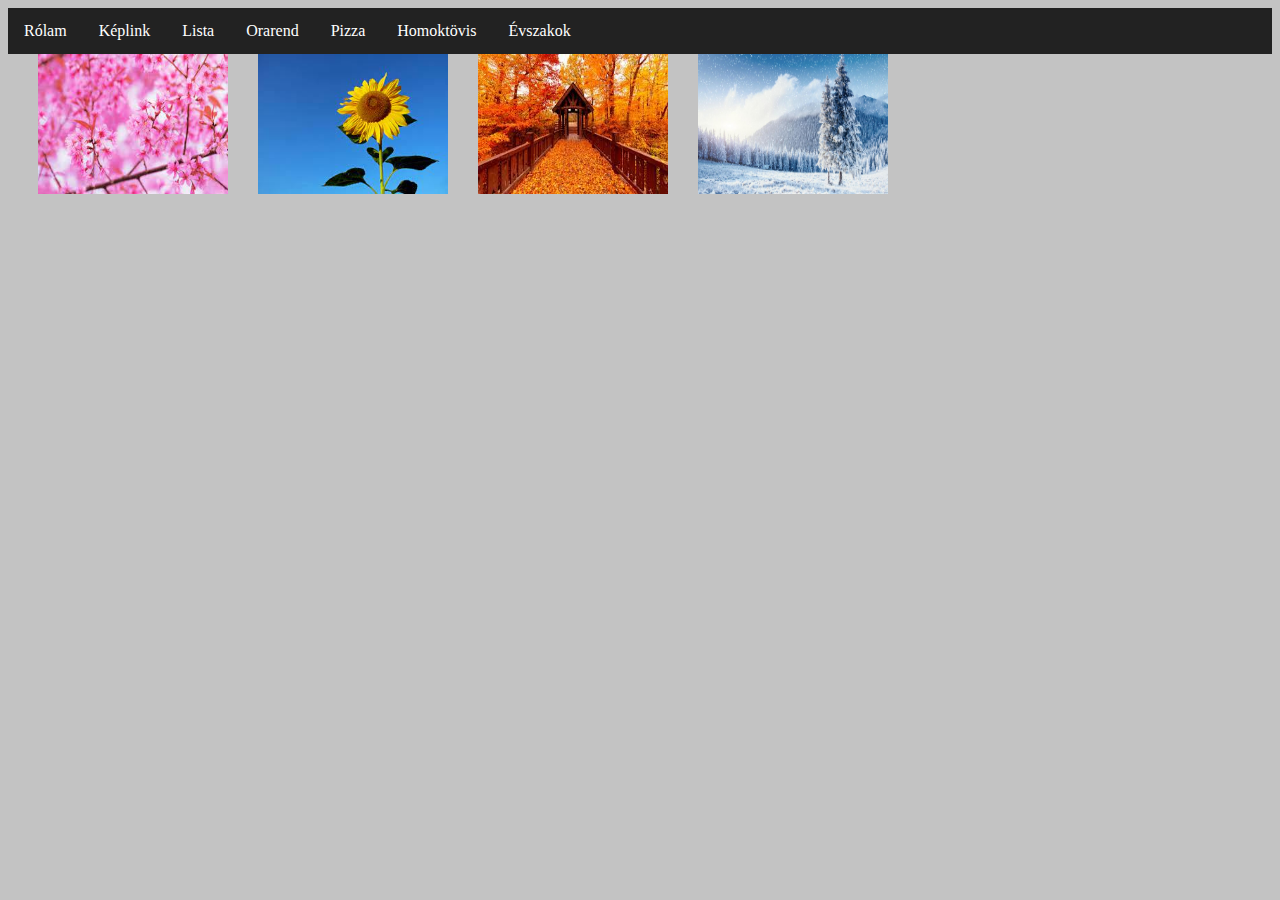
<file: 2/evszak.html>
<!DOCTYPE html>
<html lang="hu">
<head>
    <link rel="apple-touch-icon" sizes="180x180" href="favicon//apple-touch-icon.png">
<link rel="icon" type="image/png" sizes="32x32" href="favicon/favicon-32x32.png">
<link rel="icon" type="image/png" sizes="16x16" href="favicon//favicon-16x16.png">
<link rel="manifest" href="favicon//site.webmanifest">
<link rel="mask-icon" href="favicon/safari-pinned-tab.svg" color="#5bbad5">
<meta name="msapplication-TileColor" content="#da532c">
<meta name="theme-color" content="#ffffff">
    <meta charset="UTF-8">
    <meta http-equiv="X-UA-Compatible" content="IE=edge">
    <meta name="viewport" content="width=device-width, initial-scale=1.0">
    <title>Tamas oldala</title>
</head>
<body bgcolor="#C3C3C3">
    <style>
            h1, p{
            text-align: center;
            font-size: 5w;
        }
        img{
            width: 100%;
        }
        .footer{
            padding-top: 222px;
        }
        footer{
            text-align: center;
            padding: 3px;
            background-color: rgb(83, 80, 109);
            color: yellow;
            display: block;
        }
        .tavasz{
            float: left;
            padding-left: 20px;
            padding-left: 20px;
            padding-left: 30px;
        }
        .nyar{
            float: left;
            padding-left: 20px;
            padding-left: 20px;
            padding-left: 30px;
        }
        .osz{
            float: left;
            padding-left: 20px;
            padding-left: 20px;
            padding-left: 30px;
        }
        .tel{
            float: left;
            padding-left: 20px;
            padding-left: 20px;
            padding-left: 30px;
        }
        .tavasz:hover{
            transform: scale(110%);
        }
        .nyar:hover{
            transform: scale(110%);
        }
        .osz:hover{
            transform: scale(110%);
        }
        .tel:hover{
            transform: scale(110%);
        }

        ul{
            list-style-type: none;
            margin: 0;
            padding: 0;
            overflow: hidden;
            background-color: rgb(34, 34, 34);
        }
        li {
            float: left;
        }
        li a {
            display: block;
            color:white;
            text-align: center;
            padding: 14px 16px;
            text-decoration: none;
        }
        li a :hover:not(.active) {
            background-color:aquamarine;
        }

        .active {
            background-color:no;
        }
    </style>
    <ul>
     <li><a href="index.html">Rólam</a></li>
     <li><a href="keplink.html">Képlink</a></li>    
     <li><a href="lista.html">Lista</a></li>
     <li><a href="orarend.html">Orarend</a></li>
     <li><a href="pizza.html">Pizza</a></li>
     <li><a href="homoktovis.html">Homoktövis</a><li>
     <li>
       <a class="active"
        href="evszak.html">Évszakok</a>
     </li>
    </ul>
    <div class="tavasz">
        <img style="height: 140px; width: 190px;"
        src="tavasz.jpg" alt="">
    </div>
    <div class="nyar">
        <img style="height: 140px; width: 190px;"
        src="nyar.jpg" alt="">
    </div>
    <div class="osz">
        <img style="height: 140px; width: 190px;"
        src="ősz.jpg" alt="">
    </div>
    <div class="tel">
        <img style="height: 140px; width: 190px;"
        src="tel.jpg" alt="">
    </div>
</body>
</html>
</file>
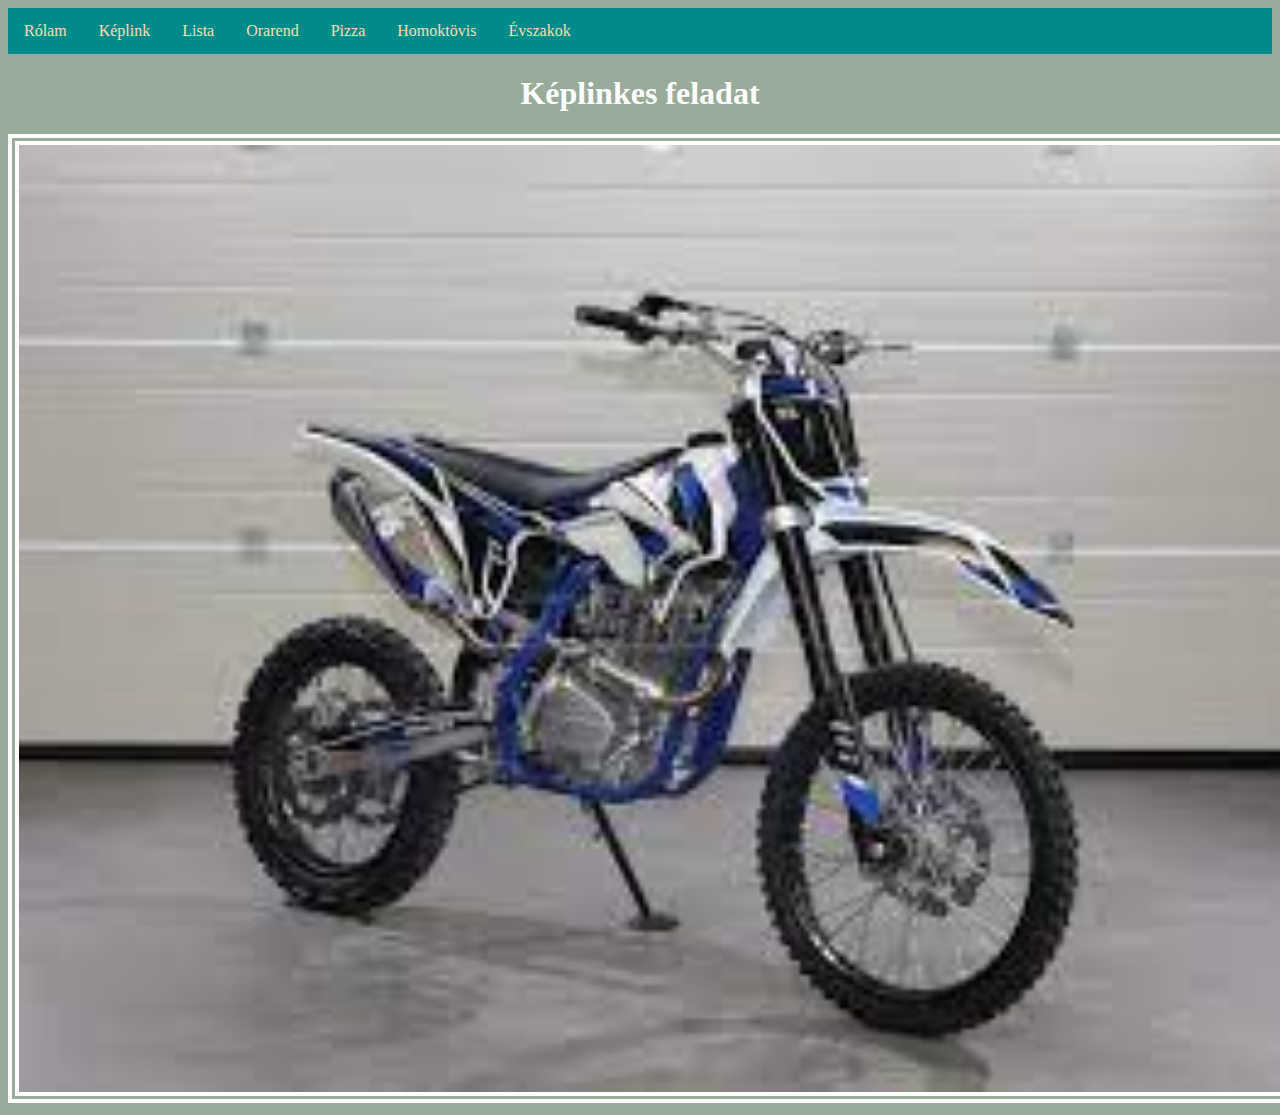
<file: 2/keplink.html>
<!DOCTYPE html>
<html lang="hu">
<head>
    <link rel="apple-touch-icon" sizes="180x180" href="favicon//apple-touch-icon.png">
<link rel="icon" type="image/png" sizes="32x32" href="favicon/favicon-32x32.png">
<link rel="icon" type="image/png" sizes="16x16" href="favicon//favicon-16x16.png">
<link rel="manifest" href="favicon//site.webmanifest">
<link rel="mask-icon" href="favicon/safari-pinned-tab.svg" color="#5bbad5">
<meta name="msapplication-TileColor" content="#da532c">
<meta name="theme-color" content="#ffffff">
    <meta charset="UTF-8">
    <meta name="viewport" content="width=device-width, initial-scale=1.0">
    <title>Tamas oldala</title>
</head>
<body bgcolor="#99AB9A">
    <ul>
  <div class="sidebar">
    <li><a href="index.html">Rólam</a></li>
    <li><a href="keplink.html">Képlink</a></li>
    <li><a href="lista.html">Lista</a></li>
    <li><a href="orarend.html">Orarend</a></li>
    <li><a href="pizza.html">Pizza</a></li>
    <li><a href="homoktovis.html">Homoktövis</a><li>
    <li><a class="active" href="evszak.html">Évszakok</a></li>
  </div>
  </ul>
  <font color="white" align="center">
    <H1>Képlinkes feladat</H1>
    
    <a href="https://www.jofogas.hu/magyarorszag?q=cross%20motor" target="_blank">
          
        <img src="motor.webp" alt="" title="" style="border-width: 3mm; border-style: double; border-color: white ;" >
  
    <br>
</font>
<style>
        h1, p{
            text-align: center;
            font-size: 5w;
        }
        img{
            width: 100%;
        }
  ul{
          list-style-type: none;
          margin: 0;
          padding: 0;
          overflow: hidden;
          background-color:darkcyan;
  
      }
      li {
          float: left;
      }
      li a {
          display: block;
          color:wheat;
          text-align: center;
          padding: 14px 16px;
          text-decoration: none;
      }
      li a:hover:not(.active) {
          background-color:grey;
      }
      .active {
          background-color:no;
      }
      </style>
</body>
</html>
</file>
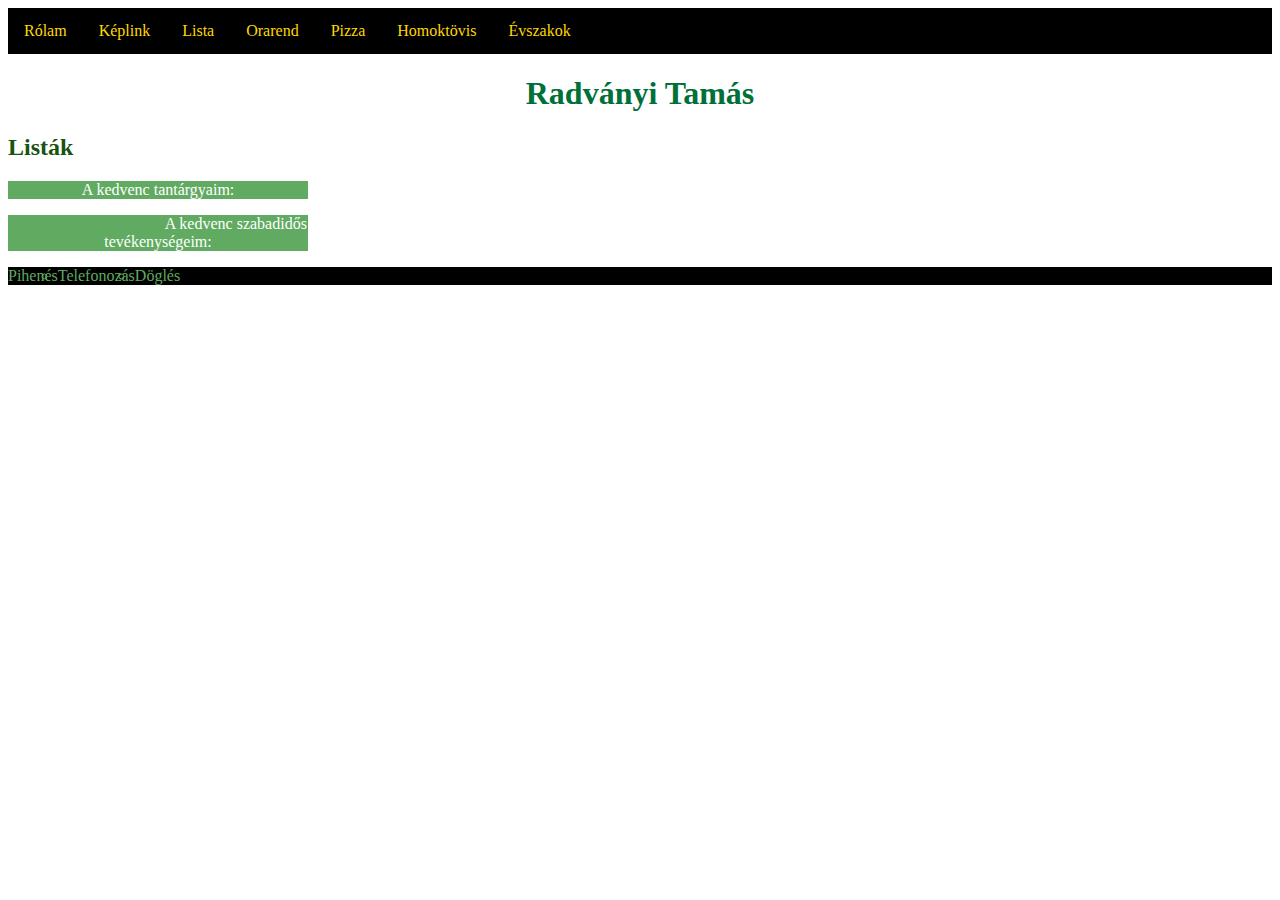
<file: 2/lista.html>
<!DOCTYPE html>
<html lang="hu">
<head>
    <link rel="apple-touch-icon" sizes="180x180" href="favicon//apple-touch-icon.png">
<link rel="icon" type="image/png" sizes="32x32" href="/favicon/favicon-32x32.png">
<link rel="icon" type="image/png" sizes="16x16" href="favicon//favicon-16x16.png">
<link rel="manifest" href="favicon//site.webmanifest">
<link rel="mask-icon" href="/favicon/safari-pinned-tab.svg" color="#5bbad5">
<meta name="msapplication-TileColor" content="#da532c">
<meta name="theme-color" content="#ffffff">
    <meta charset="UTF-8">
    <meta http-equiv="X-UA-Compatible" content="IE=edge">
    <meta name="viewport" content="width=device-width, initial-scale=1.0">
    <title>Tamas oldala</title>
</head>
<body>
    <ul>
    <div class="sidebar">
    <li><a href="index.html">Rólam</a></li>
    <li><a href="keplink.html">Képlink</a></li>
    <li><a href="lista.html">Lista</a></li>
    <li><a href="orarend.html">Orarend</a></li>
    <li><a href="pizza.html">Pizza</a></li>
    <li><a href="homoktovis.html">Homoktövis</a><li>
    <li><a class="active" href="evszak.html">Évszakok</a></li> 
      </div>
      </ul>
    <div class="content">

        <h1 style="color: rgb(0, 112, 56);">Radványi Tamás</h1>
        <h2 style="color: rgb(25, 83, 17);">Listák</h2>

        <p style="background-color:rgb(97, 170, 97); color: white; width: 300px;">A kedvenc tantárgyaim:</p>
        <ol style="color:rgb(97, 170, 97);">
            <li>MATEK</li>
            <li>TESI</li>
            <li>IKT</li>
        </ol>

        <p style="background-color:rgb(97, 170, 97);color:white; width: 300px;">A kedvenc szabadidős tevékenységeim:</p>
        <ul style="color:rgb(97, 170, 97);">
            <li type="circle">Pihenés</li>
            <li type="circle">Telefonozás</li>
            <li type="circle">Döglés</li>
        </ul>
    </div>
    <style>
            h1, p{
            text-align: center;
            font-size: 5w;
        }
        img{
            width: 100%;
        }
        ul{
                list-style-type: none;
                margin: 0;
                padding: 0;
                overflow: hidden;
                background-color:black;
        
            }
            li {
                float: left;
            }
            li a {
                display: block;
                color:gold;
                text-align: center;
                padding: 14px 16px;
                text-decoration: none;
            }
            li a:hover:not(.active) {
                background-color: rgb(177, 177,177);
            }
            .active {
                background-color:no;
            }
            </style>
</body>
</html>
</file>
